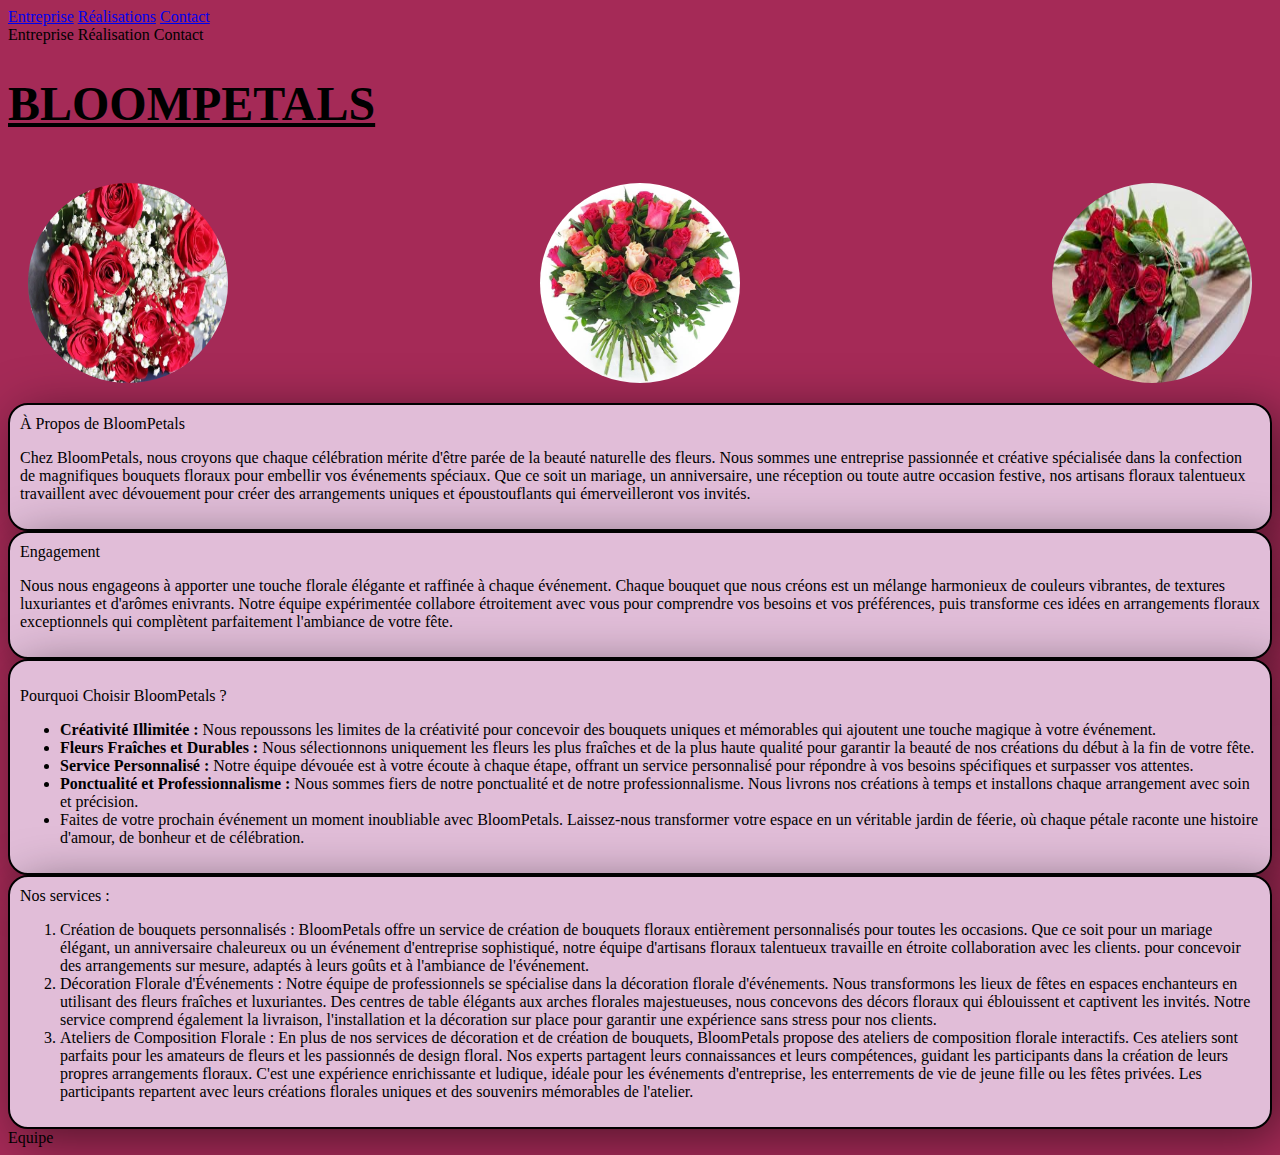
<file: index.html>
<!DOCTYPE html>
<html lang="fr">
<head>
    <meta charset="UTF-8">
    <meta name="viewport" content="width=device-width, initial-scale=1.0">
    <link rel="stylesheet" type="text/css" href="index.css">
    <title>Bloom Petals</title>

</head>
<body>
    <nav>
        <a href="Entreprise.html">Entreprise</a>
        <a href="Réalisation.html">Réalisations</a>
        <a href="contact.html">Contact</a>
    </nav>


    <header>Entreprise Réalisation Contact</header> 
<main>
    <h1>BloomPetals</h1>

    <div class="gallery">
    <img src="image/image9.jpg" alt="phot de rose" />
    <img src="image/image2.jpg" alt="Photo de rose" />
    <img src="image/image4.jpg" alt="photo de rose" />
    </div>

    
    <!--A propos -->
    <div class="A propos">
        <div class=colonne-gauche>
     À Propos de BloomPetals

    <p>Chez BloomPetals, nous croyons que chaque célébration mérite d'être parée de la beauté
    naturelle des fleurs. Nous sommes une entreprise passionnée et créative spécialisée dans
    la confection de magnifiques bouquets floraux pour embellir vos événements spéciaux. Que
    ce soit un mariage, un anniversaire, une réception ou toute autre occasion festive, nos
    artisans floraux talentueux travaillent avec dévouement pour créer des arrangements
    uniques et époustouflants qui émerveilleront vos invités.</p>
        </div>

        <div class="colonne-droite">
    <!-- Explication -->
    Engagement

    <p>Nous nous engageons à apporter une touche florale élégante et raffinée à chaque
    événement. Chaque bouquet que nous créons est un mélange harmonieux de couleurs
    vibrantes, de textures luxuriantes et d'arômes enivrants. Notre équipe expérimentée
    collabore étroitement avec vous pour comprendre vos besoins et vos préférences, puis
    transforme ces idées en arrangements floraux exceptionnels qui complètent parfaitement
    l'ambiance de votre fête.</p>
        </div>
    </div>
    <div class="Raison">
        <div class="colonne-gauche">
    <!-- Enumeration simple -->
        <p class="titre">Pourquoi Choisir BloomPetals ?</p>

    <ul>
        <li><strong>Créativité Illimitée :</strong> Nous repoussons les limites de la créativité pour concevoir des
         bouquets uniques et mémorables qui ajoutent une touche magique à votre
         événement.
        </li>

        <li><strong>Fleurs Fraîches et Durables :</strong> Nous sélectionnons uniquement les fleurs les plus
         fraîches et de la plus haute qualité pour garantir la beauté de nos créations du début
         à la fin de votre fête.
        </li>

        <li><strong>Service Personnalisé :</strong> Notre équipe dévouée est à votre écoute à chaque étape,
         offrant un service personnalisé pour répondre à vos besoins spécifiques et surpasser
         vos attentes.
        </li>

        <li><strong>Ponctualité et Professionnalisme :</strong> Nous sommes fiers de notre ponctualité et de
         notre professionnalisme. Nous livrons nos créations à temps et installons chaque
         arrangement avec soin et précision.
        </li>

        <li>Faites de votre prochain événement un moment inoubliable avec BloomPetals. Laissez-nous
         transformer votre espace en un véritable jardin de féerie, où chaque pétale raconte une
         histoire d'amour, de bonheur et de célébration.
        </li>
    </ul>
        </div>

        <div class="colonne-droite">
    <!-- Enumération à nombre -->
    Nos services :
    <ol>
    <li>Création de bouquets personnalisés : BloomPetals offre un service de création de
    bouquets floraux entièrement personnalisés pour toutes les occasions. Que ce soit pour un
    mariage élégant, un anniversaire chaleureux ou un événement d'entreprise sophistiqué,
    notre équipe d'artisans floraux talentueux travaille en étroite collaboration avec les clients.
    pour concevoir des arrangements sur mesure, adaptés à leurs goûts et à l'ambiance de
    l'événement.</li>
    <li>Décoration Florale d'Événements : Notre équipe de professionnels se spécialise dans
    la décoration florale d'événements. Nous transformons les lieux de fêtes en espaces
    enchanteurs en utilisant des fleurs fraîches et luxuriantes. Des centres de table élégants aux
    arches florales majestueuses, nous concevons des décors floraux qui éblouissent et
    captivent les invités. Notre service comprend également la livraison, l'installation et la
    décoration sur place pour garantir une expérience sans stress pour nos clients.</li>
    <li>Ateliers de Composition Florale : En plus de nos services de décoration et de création
    de bouquets, BloomPetals propose des ateliers de composition florale interactifs. Ces
    ateliers sont parfaits pour les amateurs de fleurs et les passionnés de design floral. Nos
    experts partagent leurs connaissances et leurs compétences, guidant les participants dans
    la création de leurs propres arrangements floraux. 
    C'est une expérience enrichissante et ludique, idéale pour les événements d'entreprise, les enterrements de vie 
    de jeune fille ou les fêtes privées. 
    Les participants repartent avec leurs créations florales uniques et des souvenirs mémorables de l'atelier.</li>
    </ol>
        </div>
    </div>
</main>

<footer>
    Equipe
</footer>
</body>
</html>
</file>
<file: index.css>
.gallery img {
    width: 200px;
    height: 200px;
    margin : 20px;
    border-radius: 50%;
    max-width: 100%;
	height: auto;
}

.gallery {
    display: flex;
    flex-wrap: wrap;
    justify-content: space-between;
}

.A propos {
    vertical-align : middle;
    


}

.Engagement {
    vertical-align : middle;

}

.Raison {
    vertical-align : middle;
    
}

.Service {
    vertical-align : middle;
}


body {
    background-color: rgb(165, 42, 87);
    background: ;
}

h1 {
    font-family: "cursive", cursive;
    font-size: 48px;
    text-transform: uppercase;
    text-decoration:underline;
}

.conteneur {
    display: flex;
    justify-content: space-between;
    margin-bottom: 20px; 
    perspective: 1000px; 
}

.colonne-gauche, .colonne-droite {
    flex: 1;
    padding: 10px;
    border: 2px solid #000;
    border-radius: 20px; 
    background-color: #e1bdd8;
    box-shadow: 10px 10px 50px rgba(0, 0, 0, 0.5);
    transition: transform 0.5s, box-shadow 0.5s;
}
</file>
